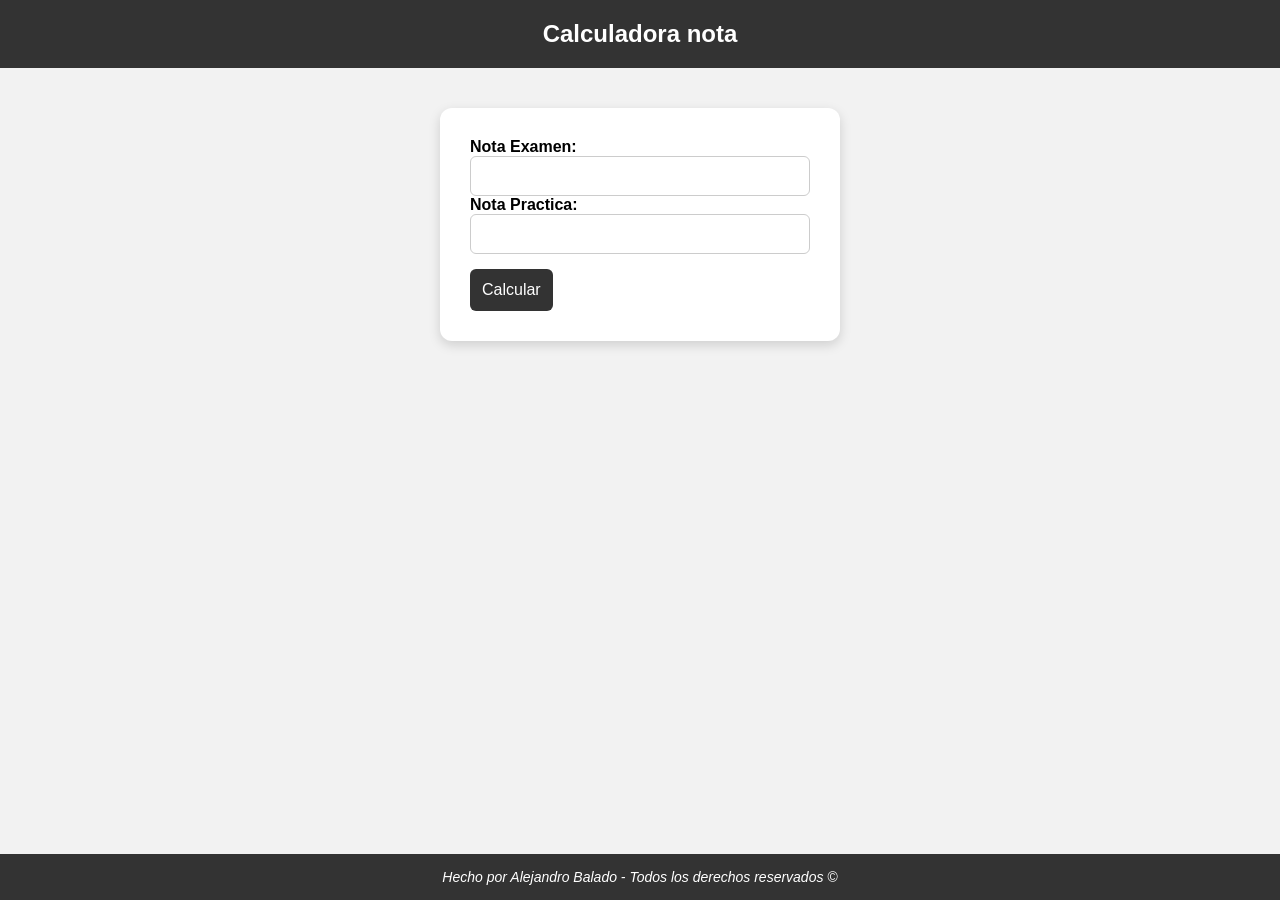
<file: pr2-calculadora/index.html>
<!DOCTYPE html>
<html lang="en">
<head>
    <meta charset="UTF-8">
    <meta name="viewport" content="width=device-width, initial-scale=1.0">
    <link rel="stylesheet" href="estilos.css">

    <title>Document</title>
</head>


<body>

    <header>
    <p>Calculadora nota</p>
    </header>


    <main>
<form id="formulario">

    <label for="examen">Nota Examen:</label>
    <input type="number" id="examen" min="0" max="10" step="0.01">

    <label for="practica">Nota Practica:</label>
    <input type="number" id="practica" min="0" max="10" step="0.01">

    <button type="submit">Calcular</button>

    <p id="resultado"></p>

</form>
    </main>

    <footer>
       <p><i> Hecho por Alejandro Balado - Todos los derechos reservados ©</i></p>
    </footer>

        <script src="calculadora.js"></script>
</body>
</html>
</file>
<file: pr2-calculadora/estilos.css>
* {
  box-sizing: border-box;
  margin: 0;
  padding: 0;
  }

body {
font-family: Arial, sans-serif;
background-color: #f2f2f2;
min-height: 100vh;
display: flex;
flex-direction: column;
}

/* Cabecera */
header {
background-color: #333;
color: white;
text-align: center;
padding: 20px;
}

header p {
font-size: 24px;
font-weight: bold;
}

/* Calculadora */
main {
background-color: white;
width: 90%;
max-width: 400px;
margin: 40px auto;
padding: 30px;
border-radius: 12px;
box-shadow: 0 4px 12px rgba(0, 0, 0, 0.15);


display: flex;
flex-direction: column;
gap: 10px;


}

label {
font-weight: bold;
margin-top: 5px;
}

input {
width: 100%;
padding: 10px;
border: 1px solid #ccc;
border-radius: 6px;
font-size: 16px;
}

button {
margin-top: 15px;
padding: 12px;
border: none;
border-radius: 6px;
background-color: #333;
color: white;
font-size: 16px;
cursor: pointer;
}

button:hover {
background-color: #555;
}

/* Resultado */
.aprobado {
color: green;
font-weight: bold;
text-align: center;
margin-top: 15px;
}

.suspenso {
color: red;
font-weight: bold;
text-align: center;
margin-top: 15px;
}

/* Pie de página */
footer {
margin-top: auto;
background-color: #333;
color: white;
text-align: center;
padding: 15px;
font-size: 14px;
}

/* Móvil */
@media (max-width: 480px) {
main {
width: 95%;
padding: 20px;
margin: 25px auto;
}


header p {
    font-size: 20px;
}

footer {
    font-size: 12px;
}


}
</file>
